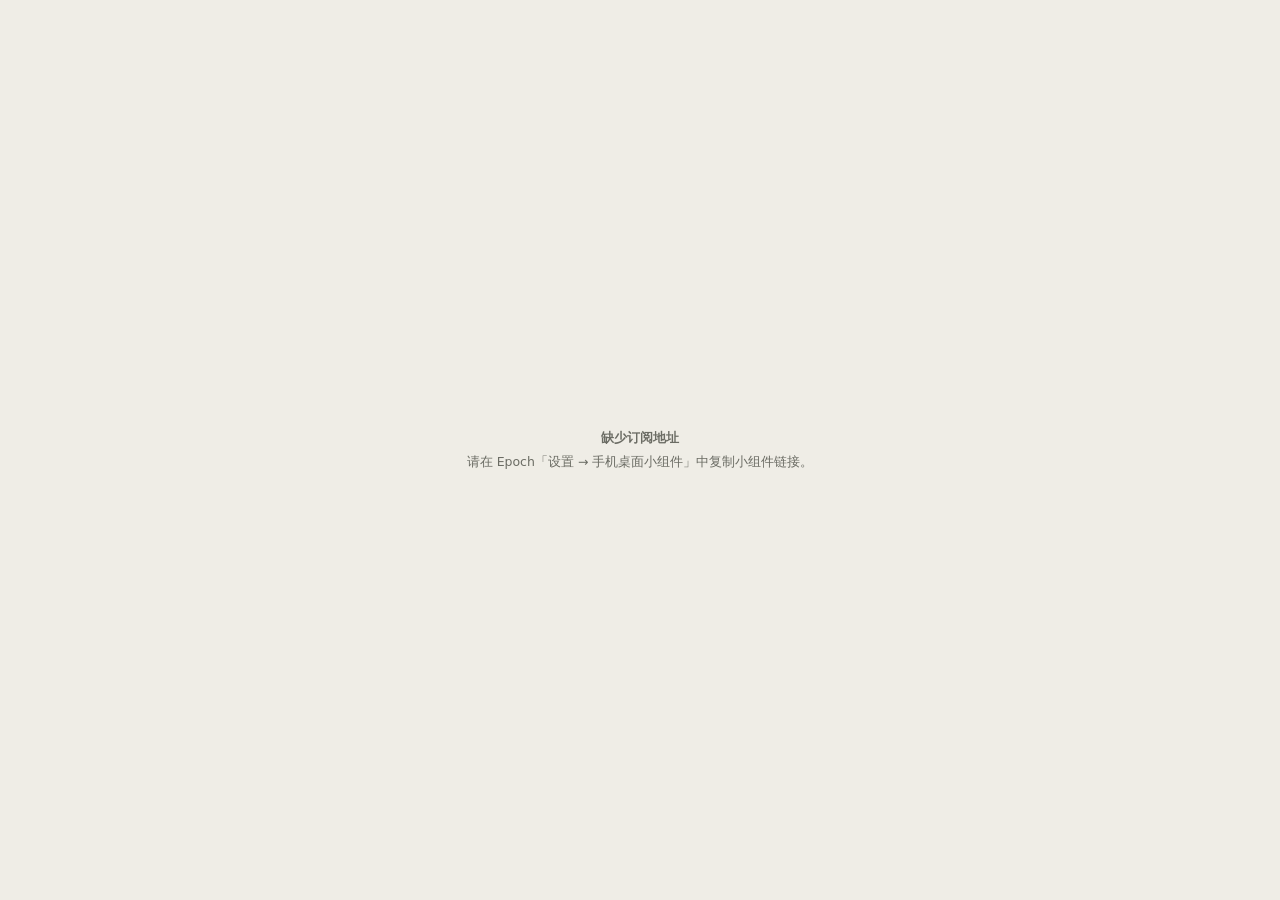
<file: web/widget.html>
<!doctype html>
<html lang="zh-CN">
<head>
  <meta charset="utf-8">
  <meta name="viewport" content="width=device-width, initial-scale=1, viewport-fit=cover">
  <title>Epoch 小组件</title>
  <meta name="robots" content="noindex">
  <link rel="icon" href="favicon.svg" type="image/svg+xml">
  <link rel="stylesheet" href="css/widget.css">
  <script type="module" src="js/widget.js"></script>
</head>
<body>
  <main class="w" id="w"><div class="w-load">EPOCH</div></main>
</body>
</html>
</file>
<file: web/css/widget.css>
/* 桌面小组件页：极简、单屏、自适应从 2×2 到 4×4 的各种尺寸 */
@font-face { font-family: "Martian Mono"; src: url("../fonts/martian-mono.woff2") format("woff2"); font-display: swap; }
:root {
  --bg: #efede6; --bg-2: #faf9f5; --line: #d9d5ca; --text: #15161a; --dim: #6b6c64; --accent: #4d7a00; --accent-bg: #d4ff3a; --loss: #d9481c; --ai: #7a5cff;
  --mono: "Martian Mono", ui-monospace, "SF Mono", Menlo, Consolas, monospace;
  color-scheme: light;
}
@media (prefers-color-scheme: dark) { :root:not([data-theme="light"]) { --bg: #0a0c0f; --bg-2: #11151a; --line: #232a33; --text: #ecebe6; --dim: #8a8f88; --accent: #d4ff3a; --accent-bg: #d4ff3a; --loss: #ff6a3d; --ai: #b6a6ff; color-scheme: dark; } }
:root[data-theme="dark"] { --bg: #0a0c0f; --bg-2: #11151a; --line: #232a33; --text: #ecebe6; --dim: #8a8f88; --accent: #d4ff3a; --accent-bg: #d4ff3a; --loss: #ff6a3d; --ai: #b6a6ff; color-scheme: dark; }
* { box-sizing: border-box; margin: 0; }
html, body { height: 100%; overflow: hidden; background: var(--bg); color: var(--text); font: 13px/1.45 system-ui, -apple-system, "PingFang SC", "Microsoft YaHei", sans-serif; -webkit-font-smoothing: antialiased; }
a { color: inherit; text-decoration: none; }
.w { min-height: 100%; padding: clamp(10px, 4vw, 18px); display: flex; flex-direction: column; gap: clamp(6px, 2.4vw, 12px); }
.w-load { margin: auto; font: 600 12px var(--mono); letter-spacing: .2em; color: var(--dim); }
.w-head { display: flex; align-items: baseline; justify-content: space-between; gap: 8px; font: 600 clamp(10px, 3vw, 12px) var(--mono); letter-spacing: .06em; }
.w-head .ep { color: var(--accent); white-space: nowrap; flex: none; }
.w-head .tg { color: var(--dim); font-weight: 400; overflow: hidden; text-overflow: ellipsis; white-space: nowrap; }
.w-fit { display: flex; align-items: flex-end; gap: 10px; }
.w-fit b { font: 500 clamp(26px, 13vw, 44px)/1 var(--mono); letter-spacing: -.04em; }
.w-fit b small { font-size: .45em; color: var(--dim); margin-left: 2px; }
.w-fit .ls { font: 400 clamp(9.5px, 2.8vw, 11px)/1.5 var(--mono); color: var(--dim); }
.w-fit .dn { color: var(--accent); } .w-fit .up { color: var(--loss); }
.bar { height: 6px; background: var(--line); border-radius: 3px; overflow: hidden; }
.bar i { display: block; height: 100%; background: var(--accent-bg); border-radius: 3px; }
.w-sec { display: flex; flex-direction: column; gap: 4px; }
.w-k { font: 600 9.5px var(--mono); letter-spacing: .12em; color: var(--dim); text-transform: uppercase; display: flex; justify-content: space-between; }
.w-task { display: flex; gap: 8px; align-items: baseline; font-size: clamp(12px, 3.6vw, 14px); }
.w-task i { flex: none; width: 12px; height: 12px; border: 1.5px solid var(--dim); border-radius: 3px; transform: translateY(1px); }
.w-task.done { color: var(--dim); text-decoration: line-through; }
.w-task.done i { background: var(--accent-bg); border-color: transparent; }
.w-task span { overflow: hidden; text-overflow: ellipsis; display: -webkit-box; -webkit-line-clamp: 2; -webkit-box-orient: vertical; }
.w-task em { margin-left: auto; flex: none; font: normal 10px var(--mono); color: var(--dim); }
.w-empty { color: var(--dim); font-size: 12.5px; }
.w-row { display: flex; gap: 8px; flex-wrap: wrap; }
.w-chip { font: 500 10.5px var(--mono); padding: 3px 7px; border-radius: 99px; background: var(--bg-2); border: 1px solid var(--line); }
.w-chip.warn { color: var(--loss); }
.w-tip { font-size: 12px; color: var(--ai); }
.w-foot { margin-top: auto; display: flex; justify-content: space-between; font: 400 9px var(--mono); color: var(--dim); letter-spacing: .05em; }
.w-err { margin: auto; text-align: center; color: var(--dim); font-size: 12.5px; display: flex; flex-direction: column; gap: 6px; }
@media (max-height: 200px) { .w-sec.opt, .w-tip { display: none; } }
.w.tight .w-fit b { font-size: 24px; }
.w.tight .w-task { font-size: 11.5px; }
</file>
